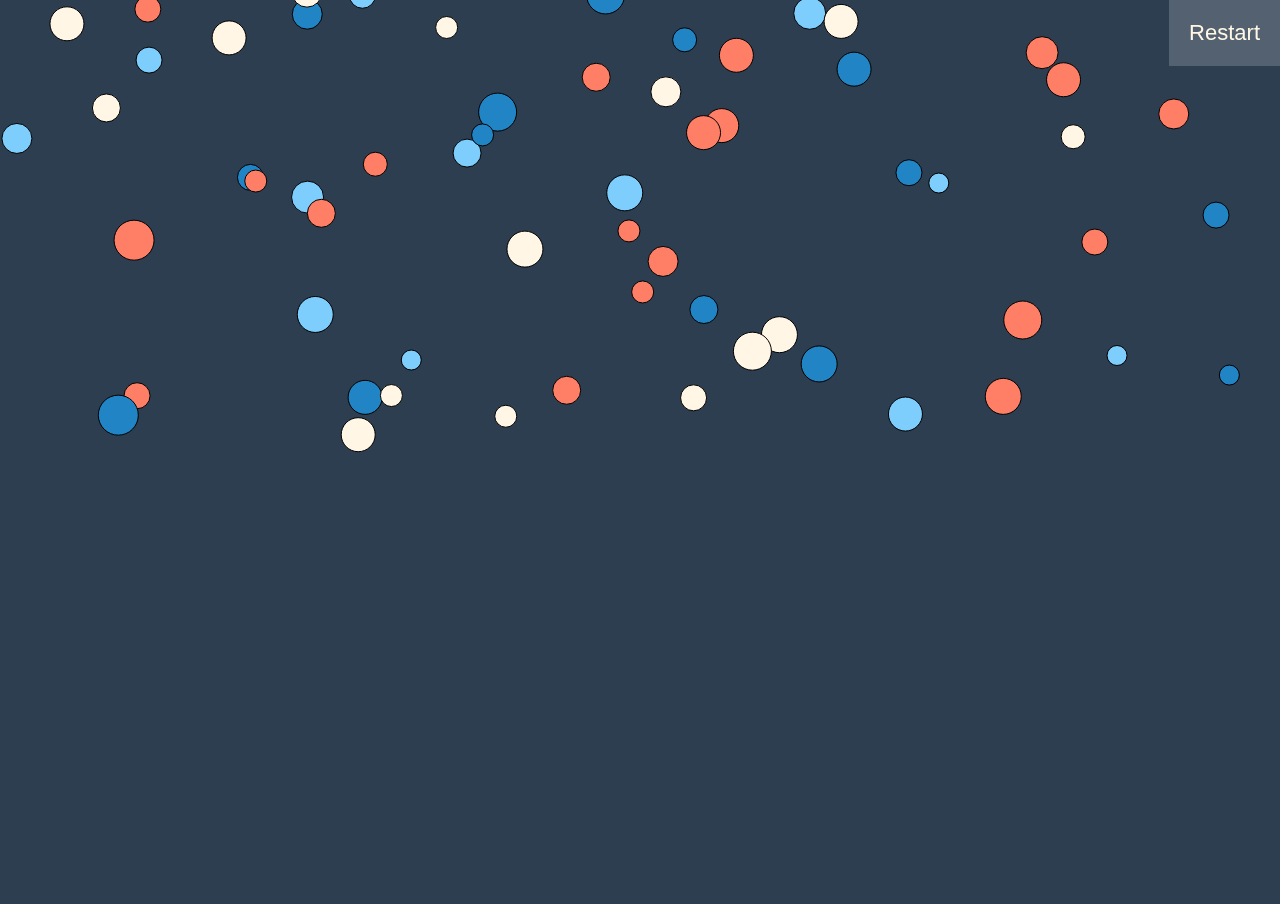
<file: index.html>
<!DOCTYPE html>
<html lang="en">
<head>
	<meta charset="UTF-8">
	<title>JS Canvas - Gravity simulation</title>
	<style>
		body {
			margin: 0;
			overflow: hidden;
			background: #2C3E50;
		}

		canvas { z-index: -20;}
		
		button#restart {
			position: fixed;
			right: 0;
			top: 0;
			padding: 20px;
			padding-left: 16px;
			padding-bottom: 16px;
			margin: 0;
			border-radius: 0;
			border: none;
			z-index: 20;
			background-color: rgba(239, 239, 239, 0.2);
			transition: 0.15s;
			font-family: "Questrial", sans-serif;
			color: #FFF6E5;
			font-size: 22px;
			border-left: 4px solid rgba(239, 239, 239, 0);
			border-bottom: 4px solid rgba(239, 239, 239, 0);
		}

		button#restart:hover {
			border-left: 4px solid rgba(239, 239, 239, 0.3);
			border-bottom: 4px solid rgba(239, 239, 239, 0.3);
		}

		button#restart:active {
			border-left: 4px solid rgba(239, 50, 50, 0.5);
			border-bottom: 4px solid rgba(239, 50, 50, 0.5);
		}


		button#restart:focus {
			outline: none;
		}

		@media (max-width: 769px) {
			button#restart {
				width: 100%;
				border-left: none;
			}
			button#restart:hover {
				border-left: none;
			}

			button#restart:active {
				border-left: none;
			}
		}
	</style>
</head>
<body>
	<canvas></canvas>
	<button onclick="init()" id="restart">Restart</button>
	<script src="canvas.js"></script>
</body>
</html>
</file>
